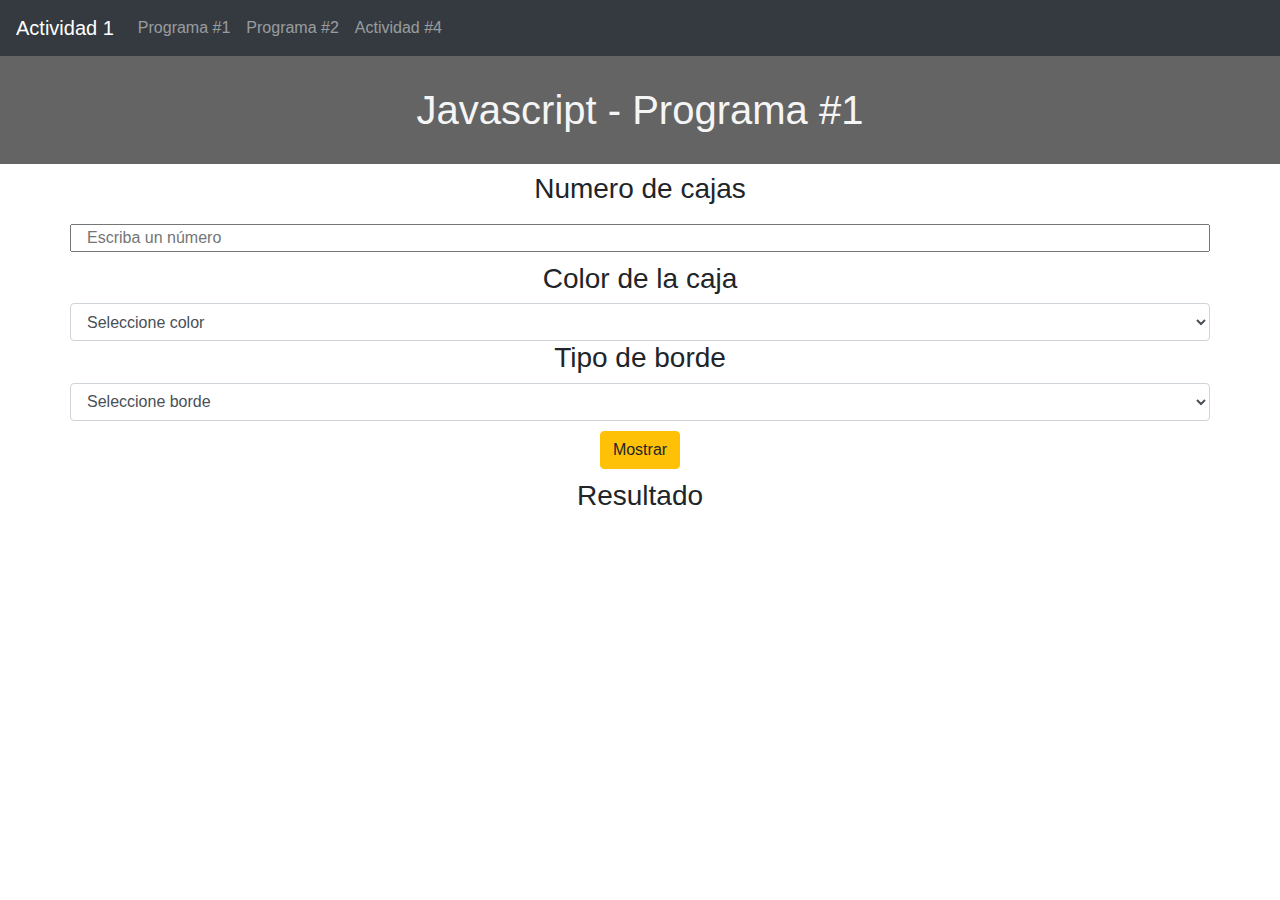
<file: Act1_Programas primitivas de Javascript/index.html>
<!DOCTYPE html>
<html lang="es">
<head>
    <meta charset="UTF-8">
    <meta http-equiv="X-UA-Compatible" content="IE=edge">
    <meta name="viewport" content="width=device-width, initial-scale=1.0">
    <!-- Latest compiled and minified CSS -->
    <link rel="stylesheet" href="https://maxcdn.bootstrapcdn.com/bootstrap/4.5.2/css/bootstrap.min.css">
    <!-- jQuery library -->
    <script src="https://ajax.googleapis.com/ajax/libs/jquery/3.5.1/jquery.min.js"></script>
    <!-- Popper JS -->
    <script src="https://cdnjs.cloudflare.com/ajax/libs/popper.js/1.16.0/umd/popper.min.js"></script>
    <!-- Latest compiled JavaScript -->
    <script src="https://maxcdn.bootstrapcdn.com/bootstrap/4.5.2/js/bootstrap.min.js"></script>
    <link rel="stylesheet" href="css/estilos.css" type="text/css"/>
    <title>Actividad 1</title>
</head>
<body>
    <nav class="navbar navbar-expand-sm bg-dark navbar-dark">
        <a class="navbar-brand" href="#">Actividad 1</a>
        <ul class="navbar-nav">
          <li class="nav-item">
            <a class="nav-link" href="index.html">Programa #1</a>
          </li>
          <li class="nav-item">
            <a class="nav-link" href="programa2.html">Programa #2</a>
          </li>
          <li class="nav-item">
            <a class="nav-link" href="actividad4.html">Actividad #4</a>
          </li>
        </ul>
      </nav>
      
      <section class="container-fluid" id="programa" >
            <h1>Javascript - Programa #1</h1>
            <h3>Numero de cajas</h3>
            <input type="number" class="container" id="numero" placeholder="Escriba un número"/>
            <h3>Color de la caja</h3>
            <select id="color" class="form-control container">
                <option value="0">Seleccione color</option>
                <option value="red">Rojo</option>
                <option value="blue">Azul</option>
                <option value="green">Verde</option>
                <option value="white">Blanco</option>
                <option value="purple">Morado</option>
                <option value="grey">Gris</option>
             </select>
            <h3>Tipo de borde</h3>
            <select id="borde" class="form-control container">
                <option value="0">Seleccione borde</option>
                <option value="dotted">Dotted</option>
                <option value="dashed">Dashed</option>
                <option value="solid">Solid</option>
                <option value="double">Double</option>
                <option value="groove">Groove</option>
                <option value="ridge">Ridge</option>
             </select>
        <input type="button" class="btn btn-warning" value="Mostrar" onclick="ejecutarCajas();"/> 
      </section>
      <section class="container-fluid" id="res">
        <h3>Resultado</h3>
      </section>
      <script src="js/funciones.js"></script>
</body>
</html>
</file>
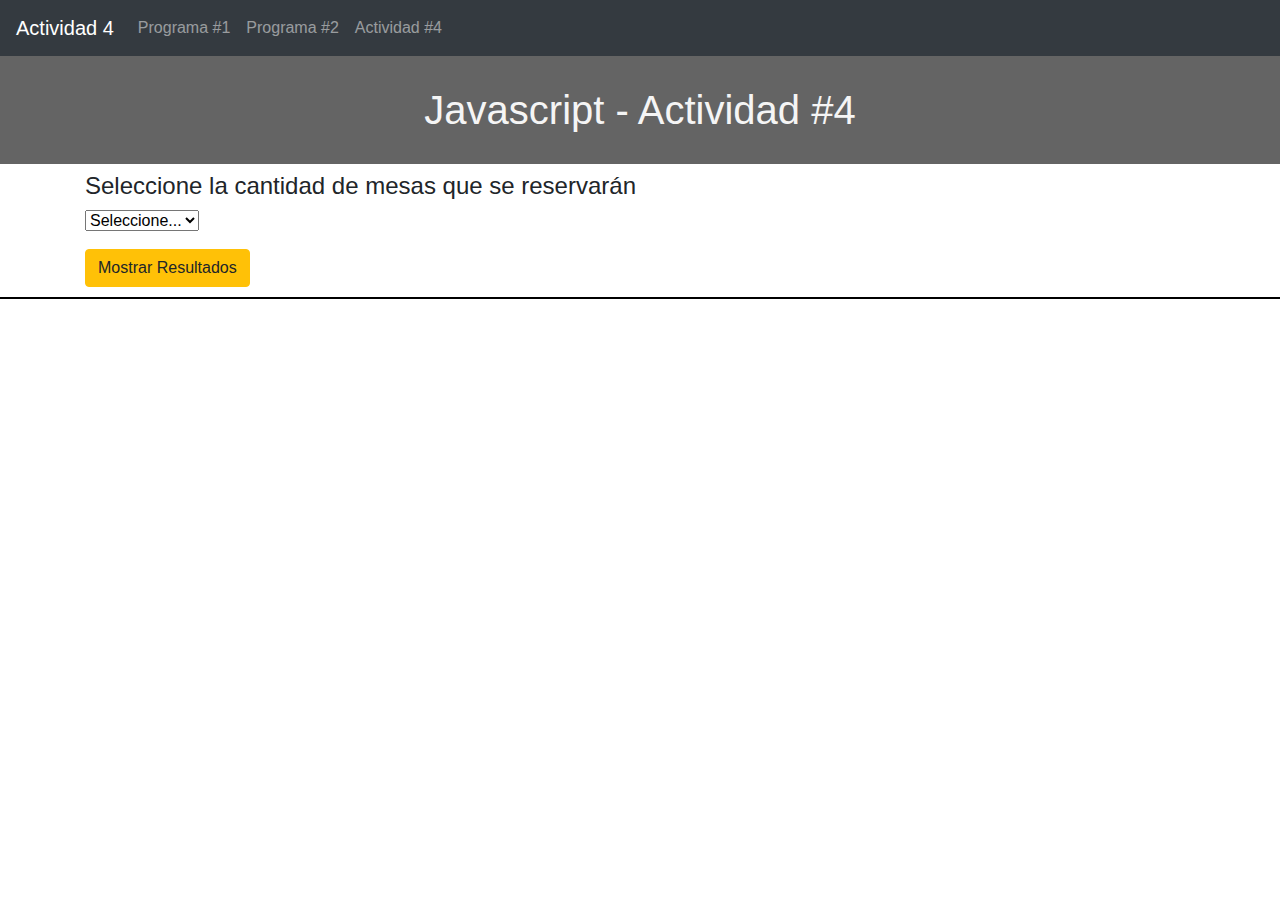
<file: Act1_Programas primitivas de Javascript/actividad4.html>
<!DOCTYPE html>
<html lang="es">
<head>
    <meta charset="UTF-8">
    <meta http-equiv="X-UA-Compatible" content="IE=edge">
    <meta name="viewport" content="width=device-width, initial-scale=1.0">
    <!-- Latest compiled and minified CSS -->
    <link rel="stylesheet" href="https://maxcdn.bootstrapcdn.com/bootstrap/4.5.2/css/bootstrap.min.css">
    <!-- jQuery library -->
    <script src="https://ajax.googleapis.com/ajax/libs/jquery/3.5.1/jquery.min.js"></script>
    <!-- Popper JS -->
    <script src="https://cdnjs.cloudflare.com/ajax/libs/popper.js/1.16.0/umd/popper.min.js"></script>
    <!-- Latest compiled JavaScript -->
    <script src="https://maxcdn.bootstrapcdn.com/bootstrap/4.5.2/js/bootstrap.min.js"></script>
    <link rel="stylesheet" href="css/estilos.css" type="text/css"/>
    <title>Actividad 4</title>
</head>
<body>
    <nav class="navbar navbar-expand-sm bg-dark navbar-dark">
        <a class="navbar-brand" href="#">Actividad 4</a>
        <ul class="navbar-nav">
          <li class="nav-item">
            <a class="nav-link" href="../Act1_Programas primitivas de Javascript/index.html">Programa #1</a>
          </li>
          <li class="nav-item">
            <a class="nav-link" href="../Act1_Programas primitivas de Javascript/programa2.html">Programa #2</a>
          </li>
          <li class="nav-item">
            <a class="nav-link" href="index.html">Actividad #4</a>
          </li>
        </ul>
      </nav>
      <section class="container-fluid caja" id="programa" >
        <h1>Javascript - Actividad #4</h1>
        <article id="nodos" class="container contenedor text-left">
        <h4>Seleccione la cantidad de mesas que se reservarán</h4>
        <select id="reservacion">
          <option value="0">Seleccione...</option>
          <option value="1">1</option>
          <option value="2">2</option>
          <option value="3">3</option>
          <option value="4">4</option>
        </select>
          <p id="mesas"></p>
          <button type="input" class="btn btn-warning" id="mostrar">Mostrar Resultados</button>
        </article>
        </section>
        <section class="container" id=resultado>
        </section>

      <script src="js/funcion.js"></script>
</body>
</html>
</file>
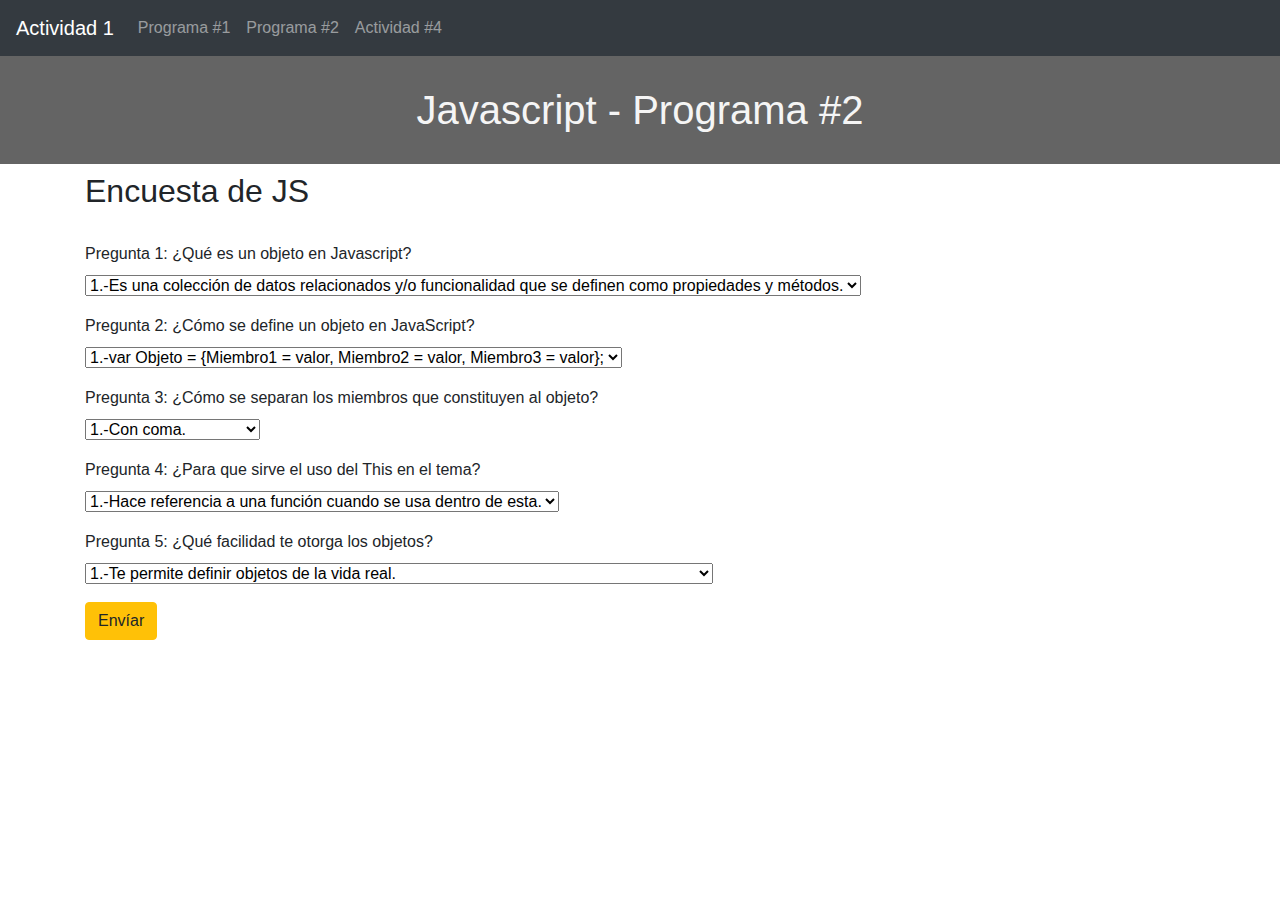
<file: Act1_Programas primitivas de Javascript/programa2.html>
<!DOCTYPE html>
<html lang="es">
<head>
    <meta charset="UTF-8">
    <meta http-equiv="X-UA-Compatible" content="IE=edge">
    <meta name="viewport" content="width=device-width, initial-scale=1.0">
    <!-- Latest compiled and minified CSS -->
    <link rel="stylesheet" href="https://maxcdn.bootstrapcdn.com/bootstrap/4.5.2/css/bootstrap.min.css">
    <!-- jQuery library -->
    <script src="https://ajax.googleapis.com/ajax/libs/jquery/3.5.1/jquery.min.js"></script>
    <!-- Popper JS -->
    <script src="https://cdnjs.cloudflare.com/ajax/libs/popper.js/1.16.0/umd/popper.min.js"></script>
    <!-- Latest compiled JavaScript -->
    <script src="https://maxcdn.bootstrapcdn.com/bootstrap/4.5.2/js/bootstrap.min.js"></script>
    <link rel="stylesheet" href="css/estilos.css" type="text/css"/>
    <title>Actividad 1</title>
</head>
<body>
    <nav class="navbar navbar-expand-sm bg-dark navbar-dark">
        <a class="navbar-brand" href="#">Actividad 1</a>
        <ul class="navbar-nav">
          <li class="nav-item">
            <a class="nav-link" href="index.html">Programa #1</a>
          </li>
          <li class="nav-item">
            <a class="nav-link" href="programa2.html">Programa #2</a>
          </li>
          <li class="nav-item">
            <a class="nav-link" href="../Act4_Arreglos y Funciones Javascript/index.html">Actividad #4</a>
          </li>
        </ul>
      </nav>
        <section class="container-fluid" id="programa" >
            <h1>Javascript - Programa #2</h1>
        </section>
        <section class="container contenido">
            <h2>Encuesta de JS</h2>
            <article class="form-group"><br>
                <label for="pregunta1">Pregunta 1: ¿Qué es un objeto en Javascript?</label><br>
                <select id="decision1">
                    <option value="Es una colección de datos relacionados y/o funcionalidad que se definen como propiedades y métodos.">1.-Es una colección de datos relacionados y/o funcionalidad que se definen como propiedades y métodos.</option>
                    <option value="Es como se nombra de otra manera un arreglo con muchos valores en su interior.">2.-Es como se nombra de otra manera un arreglo con muchos valores en su interior.</option>
                    <option value="Es un procedimiento con un conjunto de instrucciones que realiza una tarea o calcula un valor.">3.-Es un procedimiento con un conjunto de instrucciones que realiza una tarea o calcula un valor.</option>
                </select>
            </article>
            <article class="form-group">
                <label for="pregunta2">Pregunta 2: ¿Cómo se define un objeto en JavaScript?</label><br>
                <select id="decision2">
                    <option value="var Objeto = {Miembro1 = valor, Miembro2 = valor, Miembro3 = valor};">1.-var Objeto = {Miembro1 = valor, Miembro2 = valor, Miembro3 = valor};</option>
                    <option value="var Objeto = {Miembro1: valor, Miembro2: valor, Miebro3: valor};">2.-var Objeto = {Miembro1: valor, Miembro2: valor, Miebro3: valor};</option>
                    <option value="var Objeto = [Miembro1: valor, Miembro2: valor, Miembro3: valor];">3.-var Objeto = [Miembro1: valor, Miembro2: valor, Miembro3: valor];</option>
                </select>
            </article>
            <article class="form-group">
                <label for="pregunta3">Pregunta 3: ¿Cómo se separan los miembros que constituyen al objeto?</label><br>
                <select id="decision3">
                    <option value="Con coma.">1.-Con coma.</option>
                    <option value="Con punto y coma.">2.-Con punto y coma.</option>
                    <option value="Con punto.">3.-Con punto.</option>
                </select>
            </article>
            <article class="form-group">
                <label for="pregunta4">Pregunta 4: ¿Para que sirve el uso del This en el tema?</label><br>
                <select id="decision4">
                    <option value="Hace referencia a una función cuando se usa dentro de esta.">1.-Hace referencia a una función cuando se usa dentro de esta.</option>
                    <option value="Hace referencia al objeto que se está usando actualmente.">2.-Hace referencia al objeto que se está usando actualmente.</option>
                    <option value="Hace referencia al documento de JavaScript.">3.-Hace referencia al documento de JavaScript.</option>
                </select>
            </article>
            <article class="form-group ">
                <label for="pregunta5">Pregunta 5: ¿Qué facilidad te otorga los objetos?</label><br>
                <select id="decision5">
                    <option value="Te permite definir objetos de la vida real.">1.-Te permite definir objetos de la vida real.</option>
                    <option value="Enviar un objeto es mucho más fácil que enviar varios elementos al mismo tiempo.">2.-Enviar un objeto es mucho más fácil que enviar varios elementos al mismo tiempo.</option>
                    <option value="No te otorga ninguna facilidad.">3.-No te otorga ninguna facilidad.</option>
                </select>
            </article>
            <a class="btn btn-warning" id="btnSi" onclick="encuesta()">Envíar</a>
        </section>
            <section id="resultado" class="container">

            </section>
        <script src="js/funciones.js"></script>
</body>
</html>
</file>
<file: Act1_Programas primitivas de Javascript/css/estilos.css>
*{
    margin: 0px 0px;
    padding: 0px 0px;
    box-sizing: border-box;
}
section{
    text-align: center;
}
.container-fluid{
    padding: 0;
    margin: 0;
}
#programa{
    width: 100%;
}
#programa h1{
    width: 100%;
    background-color: rgb(100, 100, 100);
    color: whitesmoke;
    padding: 30px;
}
#programa input{
    margin: 10px;
}
#res{
    display: inline-flex;
    justify-content: center;
}
.contenido{
    text-align: left;
}
#resultado{
    text-align: left;
}
.caja{
    border-bottom: 2px solid black;
    padding-bottom: 10px;
}
</file>
